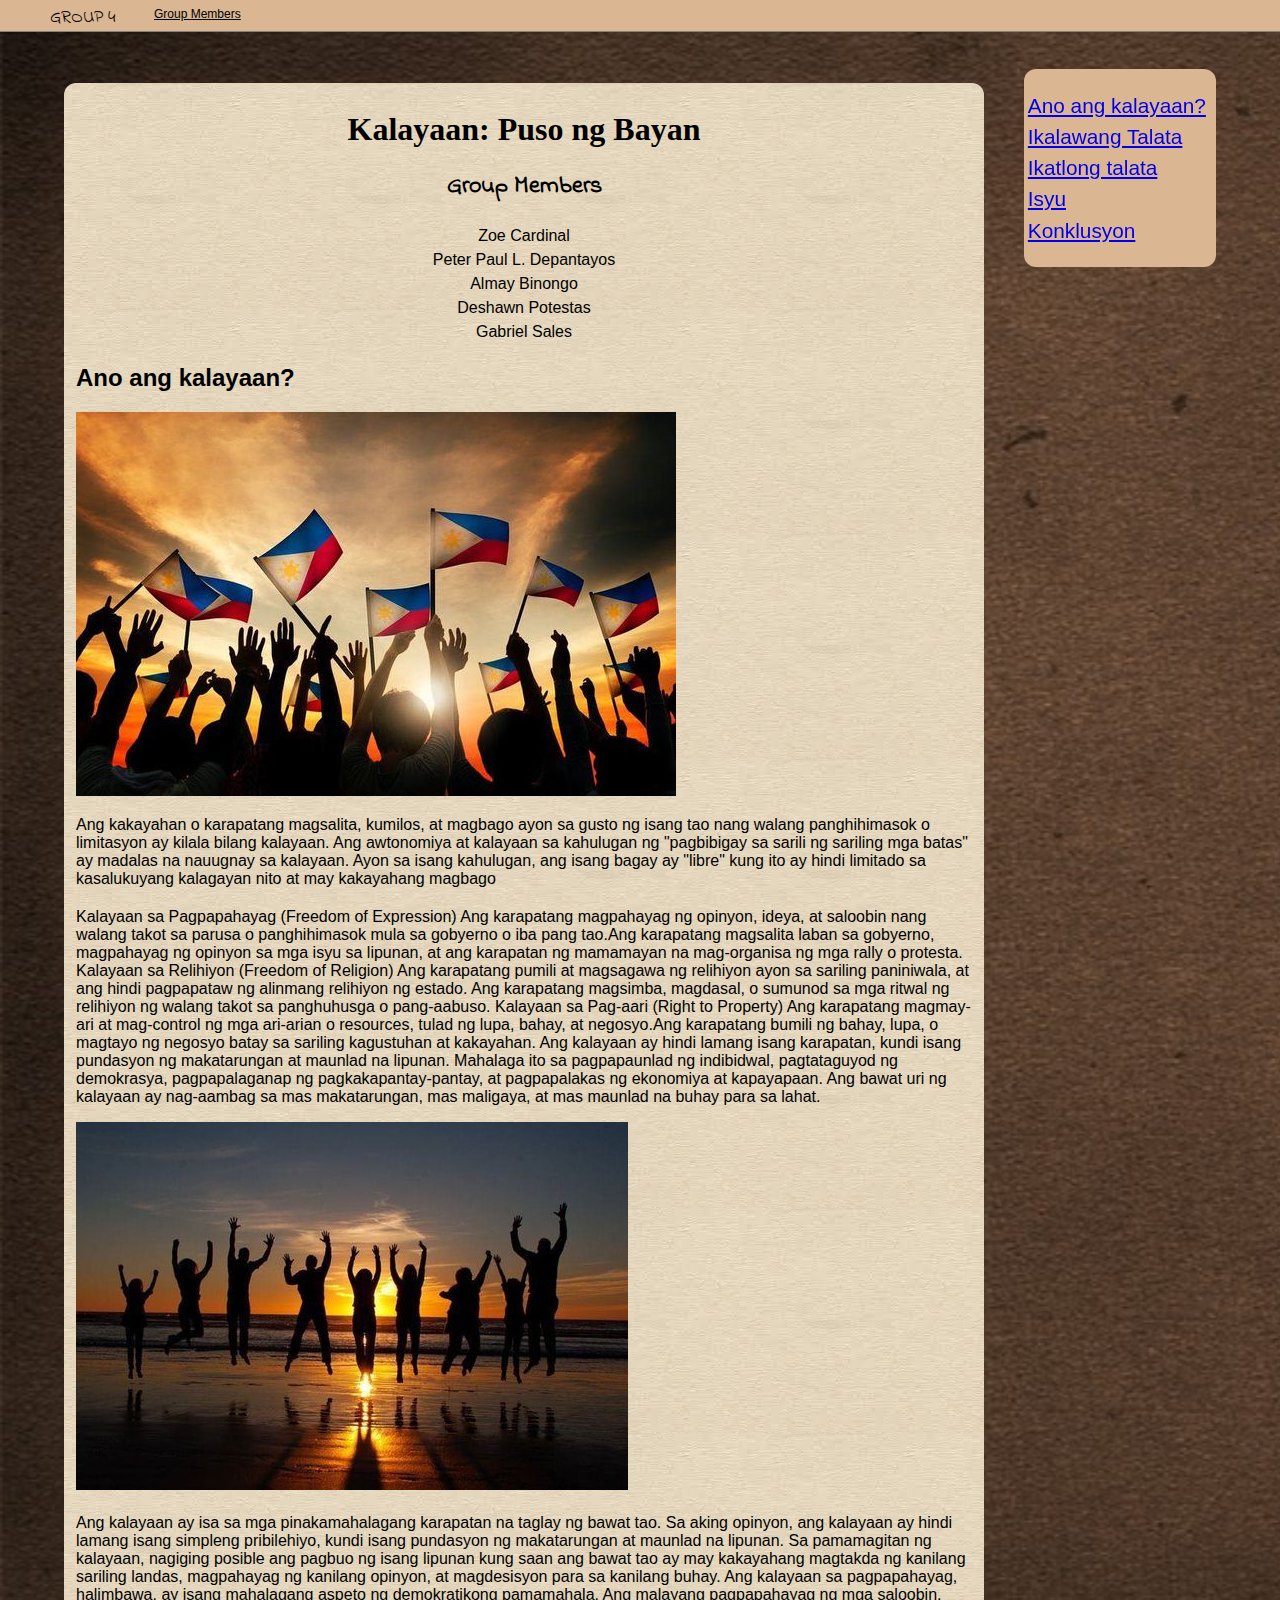
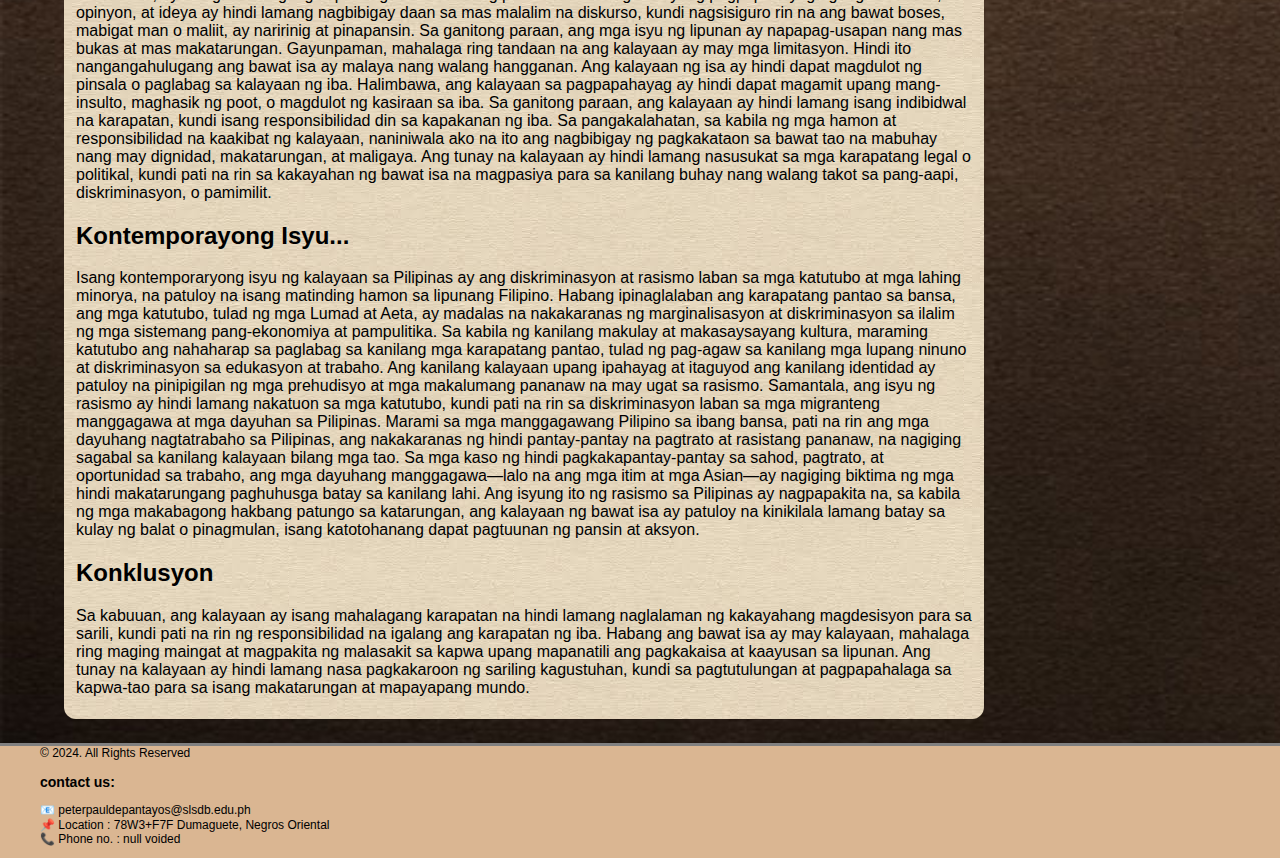
<file: index.html>
<!DOCTYPE html>

<head> 
    <meta charset="utf-8" /> 
    <meta lang="en_US" /> 
    
    <meta name="description"
    content="filipino performance "
    /> 

    <meta name="author"
    content="peter depantayos"
    /> 

    <meta property="og:image" content="https://raw.githubusercontent.com/petrol-oil/group4srugi/refs/heads/master/resources/first_paragraph.png" /> 

    <meta 
        property="og:description"
        content="Ano ba ang kalaayan? Halika! basahin natin ang vlog natoh!"/> 
    
    <meta property="og:title" content="GROUP 4 SRUGI"/> 

    <meta name="viewport" content="width=device-width, initial-scale=1.0"> 

    <!-- custom font for our nav bar ig -->
    <link rel="preconnect" href="https://fonts.googleapis.com">
    <link rel="preconnect" href="https://fonts.gstatic.com" crossorigin>
    <link href="https://fonts.googleapis.com/css2?family=Indie+Flower&display=swap" rel="stylesheet">

    <!-- custom font for reading -->
    <link rel="preconnect" href="https://fonts.googleapis.com">
    <link rel="preconnect" href="https://fonts.gstatic.com" crossorigin>
    <link href="https://fonts.googleapis.com/css2?family=Indie+Flower&family=Open+Sans:ital,wght@0,300..800;1,300..800&display=swap" rel="stylesheet">



    <link rel="stylesheet" href="styles.css" />
    <link rel="stylesheet" href="content.css" /> 
    <link rel="stylesheet" href="footer.css" /> 
    <link rel="stylesheet" href="sidebar.css" /> 

    <title> GROUP 4 SRUGI performance task </title> 

    <!-- favicon of course -->
    <link rel="icon" href="./resouces/favicon.png" type="image/png" >

</head>


<body> 

    <nav class="navbar"> 
        

        <ul> 
            <li class="group_banner"> GROUP 4</li>
            <li> <a class="html_link" href="group_members.html"> Group Members </a> </li>


        </ul>

    </nav>



        <aside> 
            <ul> 
                <li> <a href="index.html#first"> Ano ang kalayaan? </a> </li>
                <li> <a href="index.html#second"> Ikalawang Talata</a> </li>
                <li> <a href="index.html#third"> Ikatlong talata </a> </li>
                <li> <a href="index.html#fourth"> Isyu </a> </li>
                <li> <a href="index.html#fifth"> Konklusyon </a>
            </ul>

        </aside>

        <div class="blog">
            <p> 

                    <h1 class="body_title"> Kalayaan: Puso ng Bayan </h1> 

                <span class="g_member">
                    <h2 class="special_font"> Group Members </h2>
                    <ul> 
                        <li> Zoe Cardinal </li>
                        <li> Peter Paul L. Depantayos </li>
                        <li> Almay Binongo </li>
                        <li> Deshawn Potestas </li>
                        <li> Gabriel Sales </li>
                    </ul>
                </span>



                <h2 id="first"> Ano ang kalayaan? </h2>

                <div class="parent_pf">
                <div class="picture_frame"> 
                    <img src="resources/first_paragraph.png" alt="Filipino Flag Waving" /> 
                </div>
                </div>

                <p> Ang kakayahan o karapatang magsalita, kumilos, at magbago ayon sa gusto ng isang tao nang walang panghihimasok o limitasyon ay kilala bilang kalayaan. Ang awtonomiya at kalayaan sa kahulugan ng "pagbibigay sa sarili ng sariling mga batas" ay madalas na nauugnay sa kalayaan. Ayon sa isang kahulugan, ang isang bagay ay "libre" kung ito ay hindi limitado sa kasalukuyang kalagayan nito at may kakayahang magbago </p>
                    


                <h2 id="second">  </h2>

                <p> Kalayaan sa Pagpapahayag (Freedom of Expression) Ang karapatang magpahayag ng opinyon, ideya, at saloobin nang walang takot sa parusa o panghihimasok mula sa gobyerno o iba pang tao.Ang karapatang magsalita laban sa gobyerno, magpahayag ng opinyon sa mga isyu sa lipunan, at ang karapatan ng mamamayan na mag-organisa ng mga rally o protesta. Kalayaan sa Relihiyon (Freedom of Religion) Ang karapatang pumili at magsagawa ng relihiyon ayon sa sariling paniniwala, at ang hindi pagpapataw ng alinmang relihiyon ng estado. Ang karapatang magsimba, magdasal, o sumunod sa mga ritwal ng relihiyon ng walang takot sa panghuhusga o pang-aabuso. Kalayaan sa Pag-aari (Right to Property) Ang karapatang magmay-ari at mag-control ng mga ari-arian o resources, tulad ng lupa, bahay, at negosyo.Ang karapatang bumili ng bahay, lupa, o magtayo ng negosyo batay sa sariling kagustuhan at kakayahan. Ang kalayaan ay hindi lamang isang karapatan, kundi isang pundasyon ng makatarungan at maunlad na lipunan. Mahalaga ito sa pagpapaunlad ng indibidwal, pagtataguyod ng demokrasya, pagpapalaganap ng pagkakapantay-pantay, at pagpapalakas ng ekonomiya at kapayapaan. Ang bawat uri ng kalayaan ay nag-aambag sa mas makatarungan, mas maligaya, at mas maunlad na buhay para sa lahat. 
                </p>
                

                <div class="parent_pf">
                    <div class="picture_frame"> 
                        <img src="resources/xtra_body_image.png" alt="People Jumping Around" /> 
                    </div>
                    </div>


                <h2 id="third"> </h2>

                <p> 
                    Ang kalayaan ay isa sa mga pinakamahalagang karapatan na taglay ng bawat tao. Sa aking opinyon, ang kalayaan ay hindi lamang isang simpleng pribilehiyo, kundi isang pundasyon ng makatarungan at maunlad na lipunan. Sa pamamagitan ng kalayaan, nagiging posible ang pagbuo ng isang lipunan kung saan ang bawat tao ay may kakayahang magtakda ng kanilang sariling landas, magpahayag ng kanilang opinyon, at magdesisyon para sa kanilang buhay. Ang kalayaan sa pagpapahayag, halimbawa, ay isang mahalagang aspeto ng demokratikong pamamahala. Ang malayang pagpapahayag ng mga saloobin, opinyon, at ideya ay hindi lamang nagbibigay daan sa mas malalim na diskurso, kundi nagsisiguro rin na ang bawat boses, mabigat man o maliit, ay naririnig at pinapansin. Sa ganitong paraan, ang mga isyu ng lipunan ay napapag-usapan nang mas bukas at mas makatarungan. Gayunpaman, mahalaga ring tandaan na ang kalayaan ay may mga limitasyon. Hindi ito nangangahulugang ang bawat isa ay malaya nang walang hangganan. Ang kalayaan ng isa ay hindi dapat magdulot ng pinsala o paglabag sa kalayaan ng iba. Halimbawa, ang kalayaan sa pagpapahayag ay hindi dapat magamit upang mang-insulto, maghasik ng poot, o magdulot ng kasiraan sa iba. Sa ganitong paraan, ang kalayaan ay hindi lamang isang indibidwal na karapatan, kundi isang responsibilidad din sa kapakanan ng iba. Sa pangakalahatan, sa kabila ng mga hamon at responsibilidad na kaakibat ng kalayaan, naniniwala ako na ito ang nagbibigay ng pagkakataon sa bawat tao na mabuhay nang may dignidad, makatarungan, at maligaya. Ang tunay na kalayaan ay hindi lamang nasusukat sa mga karapatang legal o politikal, kundi pati na rin sa kakayahan ng bawat isa na magpasiya para sa kanilang buhay nang walang takot sa pang-aapi, diskriminasyon, o pamimilit.
                </p>
             

                <h2 id="fourth"> Kontemporayong Isyu... </h2>

                <p> 
                    Isang kontemporaryong isyu ng kalayaan sa Pilipinas ay ang diskriminasyon at rasismo laban sa mga katutubo at mga lahing minorya, na patuloy na isang matinding hamon sa lipunang Filipino. Habang ipinaglalaban ang karapatang pantao sa bansa, ang mga katutubo, tulad ng mga Lumad at Aeta, ay madalas na nakakaranas ng marginalisasyon at diskriminasyon sa ilalim ng mga sistemang pang-ekonomiya at pampulitika. Sa kabila ng kanilang makulay at makasaysayang kultura, maraming katutubo ang nahaharap sa paglabag sa kanilang mga karapatang pantao, tulad ng pag-agaw sa kanilang mga lupang ninuno at diskriminasyon sa edukasyon at trabaho. Ang kanilang kalayaan upang ipahayag at itaguyod ang kanilang identidad ay patuloy na pinipigilan ng mga prehudisyo at mga makalumang pananaw na may ugat sa rasismo. Samantala, ang isyu ng rasismo ay hindi lamang nakatuon sa mga katutubo, kundi pati na rin sa diskriminasyon laban sa mga migranteng manggagawa at mga dayuhan sa Pilipinas. Marami sa mga manggagawang Pilipino sa ibang bansa, pati na rin ang mga dayuhang nagtatrabaho sa Pilipinas, ang nakakaranas ng hindi pantay-pantay na pagtrato at rasistang pananaw, na nagiging sagabal sa kanilang kalayaan bilang mga tao. Sa mga kaso ng hindi pagkakapantay-pantay sa sahod, pagtrato, at oportunidad sa trabaho, ang mga dayuhang manggagawa—lalo na ang mga itim at mga Asian—ay nagiging biktima ng mga hindi makatarungang paghuhusga batay sa kanilang lahi. Ang isyung ito ng rasismo sa Pilipinas ay nagpapakita na, sa kabila ng mga makabagong hakbang patungo sa katarungan, ang kalayaan ng bawat isa ay patuloy na kinikilala lamang batay sa kulay ng balat o pinagmulan, isang katotohanang dapat pagtuunan ng pansin at aksyon.

                </p>

                <h2 id="fifth"> Konklusyon </h2>

                <p> Sa kabuuan, ang kalayaan ay isang mahalagang karapatan na hindi lamang naglalaman ng kakayahang magdesisyon para sa sarili, kundi pati na rin ng responsibilidad na igalang ang karapatan ng iba. Habang ang bawat isa ay may kalayaan, mahalaga ring maging maingat at magpakita ng malasakit sa kapwa upang mapanatili ang pagkakaisa at kaayusan sa lipunan. Ang tunay na kalayaan ay hindi lamang nasa pagkakaroon ng sariling kagustuhan, kundi sa pagtutulungan at pagpapahalaga sa kapwa-tao para sa isang makatarungan at mapayapang mundo.</p>
                

            </p>

        </div>


    

    <footer> 

        <ul> 
            <li> © 2024. All Rights Reserved </li>
            <li> <h3> contact us: </h3></li>
            <li> 📧 peterpauldepantayos@slsdb.edu.ph </li>
            <li> 📌 Location : 78W3+F7F Dumaguete, Negros Oriental </li>
            <li> 📞 Phone no. : null voided </li>

        </ul>


    </footer>
    
    <script src="main.js"></script>

</body>
</file>
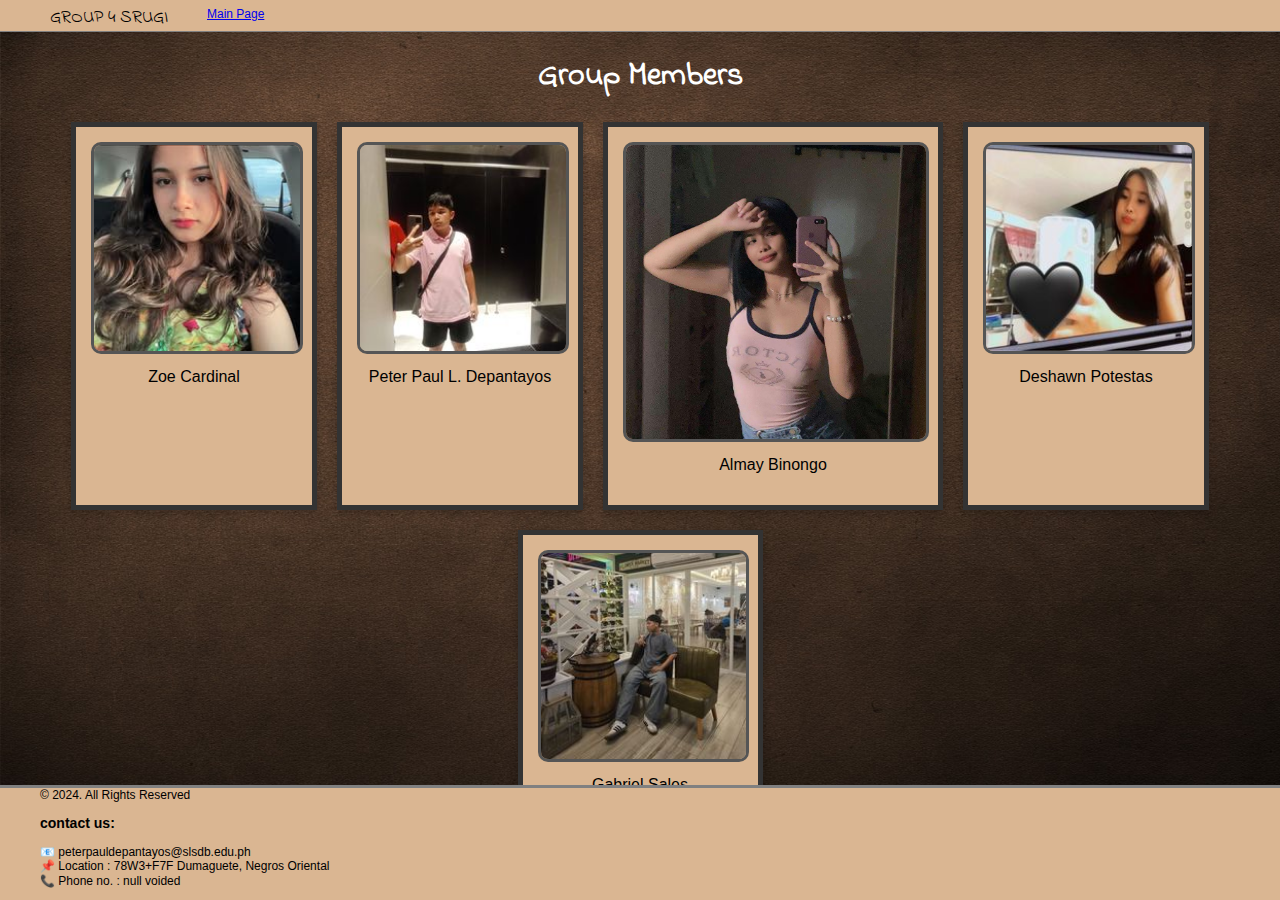
<file: group_members.html>
<!DOCTYPE html> 

<head> 
    <meta charset="utf-8" /> 
    <meta lang="en_US" /> 
    
    <meta name="description"
    content="filipino performance "
    /> 

    <meta name="author"
    content="peter depantayos"
    /> 

    <meta name="viewport" content="width=device-width, initial-scale=1.0"> 
    
    <link rel="preconnect" href="https://fonts.googleapis.com">
    <link rel="preconnect" href="https://fonts.gstatic.com" crossorigin>
    <link href="https://fonts.googleapis.com/css2?family=Indie+Flower&display=swap" rel="stylesheet">

    <link rel="stylesheet" href="styles.css" />
    <link rel="stylesheet" href="content.css" /> 
    <link rel="stylesheet" href="footer.css" /> 
    <link rel="stylesheet" href="sidebar.css" /> 
    <link rel="stylesheet" href="css/gallery.css" /> 

    <title> GROUP MEMBERS </title>

</head>


<body> 
    <nav class="navbar"> 
        

        <ul> 
            <li class="group_banner"> GROUP 4 SRUGI</li>
            <li class="html_link"> <a href="index.html"> Main Page </a> </li>
        </ul>

    </nav>


    <h1 class="title"> Group Members </h1>

    <div class="gallery">
        <div class="picture-frame">
            <img src="./resources/zoe.jpg" alt="Sample Image 1" class="image">

            <p class="caption">Zoe Cardinal</p>
        </div>

        <div class="picture-frame">
            <img src="./resources/pet.jpg" alt="Sample Image 2" class="image">

            <p class="caption">Peter Paul L. Depantayos</p>
        </div>

        <div class="picture-frame">
            <img src="./resources/almay.jpeg" alt="Sample Image 3" class="image">

            <p class="caption">Almay Binongo</p>
        </div>

        <div class="picture-frame">
            <img src="./resources/desh.jpg" alt="Sample Image 4" class="image">

            <p class="caption">Deshawn Potestas</p>
        </div>

        <div class="picture-frame">
            <img src="./resources/gab.jpg" alt="Sample Image 4" class="image">

            <p class="caption">Gabriel Sales</p>
        </div>

    </div>




    <footer class="down"> 

        <ul> 
            <li> © 2024. All Rights Reserved </li>
            <li> <h3> contact us: </h3></li>
            <li> 📧 peterpauldepantayos@slsdb.edu.ph </li>
            <li> 📌 Location : 78W3+F7F Dumaguete, Negros Oriental </li>
            <li> 📞 Phone no. : null voided </li>

        </ul>


    </footer>
    
    <script src="main.js"></script>


</body>
</file>
<file: styles.css>
:root {
    --black : #000000; 
    --link-blue : #0000EE;
    --purple : #7e37a7;

    --nav-foot-bg : #DAB692;
    --darker-nav-foot-bg : #96795C; 
}

body {
    font-family : Arial, Helvetica, sans-serif;
    
    background-image : url('./resources/background1.jpg');
    background-size : cover; 
    background-repeat : repeat; 

    margin : 0; 
    margin-top : 0; 
    margin-bottom : 0; 
}

html {
    margin : 0; 
    margin-top : 0; 
    margin-left : 0;
    margin-right : 0; 
}

nav { 
    background-color : var(--nav-foot-bg); 
    border-bottom : 1px solid gray; 

    padding-left : 5px; 
    padding-right : 5px; 

    margin-left : 0px; 
    margin-right : 5px; 
    margin-bottom : 5px; 
    margin-top : 0px; 

    width: 100%; 

    display : block; 

    top : 0; 

    position: sticky; 
    z-index : 1000; 

    text-align : left; 

    transition : transform 0.3s ease; 

}

nav ul li {
    list-style: none;

    margin : 5px; 
    padding : 2px; 
    font-size : 12px; 

    margin-bottom : 0px; 

}

nav ul {
    display: flex; 
    margin-top: 0px; 
    margin-bottom: 0px;
}

nav ul li:hover {
    text-decoration : underline; 
    color : var(--link-blue); 
}



.title:hover { 
    text-decoration: underline;
}


.highlight { 
    background : yellow; 
}


.blog {
    font-family : Arial, Helvetica, sans-serif;

    margin-left : 5%; 
    margin-right : 20%;

    margin-top :4%; 


    padding-right : 12px; 
    padding-left : 12px; 
    padding-top : 6px; 
    padding-bottom : 6px; 


    width : 70%; 

    /* border */

    border-radius: 12px;
    border-color : black; 

    background-image: url('./resources/background2.jpg');
    background-repeat : repeat; 

    display : block; 

}

.big {
    font-size : 2em; 
    font-family : 'Times New Roman', Times, serif;
}

.html_link:link {
    color : black; 
}

.html_link:visited {
    color : black; 
    text-decoration : none; 
}

.html_link:hover {
    color : black; 
    background-color: var(--darker-nav-foot-bg);
    border-radius: 12px;;
}

.html_link:active {
    color : black; 
}
</file>
<file: content.css>
.g_member ul {
    text-align : inherit; 

    margin : 0 auto; 
    padding : 0; 

    list-style : none; 

    line-height : 24px; 
}

.g_member {
    text-align : center; 
}

.group_banner { 
    text-decoration: none;
    font-family : "Indie Flower", cursive; 
    font-style : normal; 
    font-weight : 400; 
    font-size : large; 

    margin-right : 32px; 


    padding : 0; 
    
}

.special_font {
    font-family : "Indie Flower", cursive; 
}

.body_title {
    text-align : center; 
    font-family :'Times New Roman', Times, serif
}
</file>
<file: footer.css>
footer { 
    background-color : var(--nav-foot-bg); 

    border-top : 3px solid gray; 

    margin-top : 1.5em; 
    margin-bottom : 0px; 

    display : flex; 

    bottom : 0; 
}

footer ul { 
    margin-top : 0px; 
    list-style: none;
    font-size : 12px; 

    line-height : 1.2em; 
}
</file>
<file: sidebar.css>
aside {
    background-color: var(--nav-foot-bg);
    width : 15%; 



    margin-left : 80%; 
    margin-top : 32px; 
    margin-bottom : 0px; 


    position: fixed; 

    border-radius: 12px; ;

    overflow-wrap : break-word; 

} 


aside ul {
    list-style: none;
    text-align : left; 
    font-size : 1.3em; 

    font-family :'Lucida Sans', 'Lucida Sans Regular', 'Lucida Grande', 'Lucida Sans Unicode', Geneva, Verdana, sans-serif;

    padding-left : 2%; 
    padding-right : 0px; 
    
    line-height : 1.5em; 


}



aside ul li:hover {
    color : black; 
}

aside ul li:active { 
    color : black; 
}

aside ul li:visited { 
    color : black; 
}

aside ul li:link {
    color : black; 
}
</file>
<file: css/gallery.css>
/* 
to implement picture frame for member gathering

*/ 

:root {
    --black : #000000; 
    --link-blue : #0000EE;
    --purple : #7e37a7;

    --nav-foot-bg : #DAB692;
    --darker-nav-foot-bg : #96795C; 
}



.gallery {
    display: flex;
    flex-wrap: wrap;
    gap: 20px;
    justify-content: center;
}

.picture-frame {
    text-align: center;
    border: 5px solid #333;
    padding: 15px;
    background-color: var(--nav-foot-bg);
    box-shadow: 0 4px 8px rgba(0, 0, 0, 0.2);
    max-width: 300px;
}

.image {
    width: 100%;
    height: auto;
    border: 3px solid #555;
    border-radius: 10px;
}

.caption {
    margin-top: 10px;
    font-size: 16px;
    

    font-family : Arial, Helvetica, sans-serif; 
}


.title { 
    text-align : center; 
    color : white; 

    font-family : "Indie Flower", cursive; 
}


.down {
    position : absolute; 
    width : 100%; 
    bottom : 0; 
}
</file>
